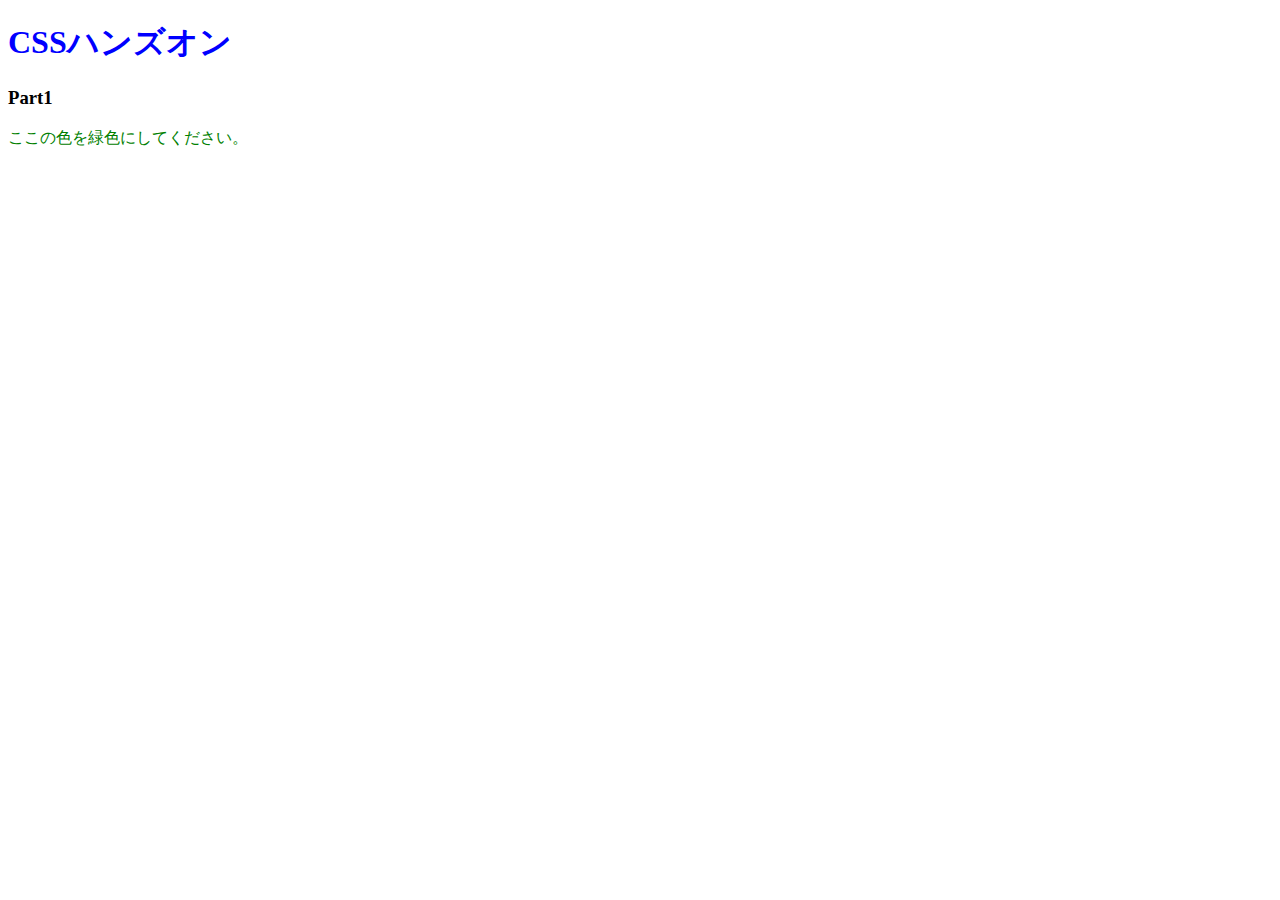
<file: 01.CSSの基本を知ろう/index.html>
<!DOCTYPE html>
<html lang="ja">
<head>
  <meta charset="UTF-8" />
  <!-- ここにstyles.cssを適用するコードを記述 -->
   <link rel ="stylesheet" href="styles.css" />

  
  <title>Document</title>
</head>
<body>
  <h1>CSSハンズオン</h1>
  <h3>Part1</h3>
  <p>ここの色を緑色にしてください。</p>
</body>
</html>
</file>
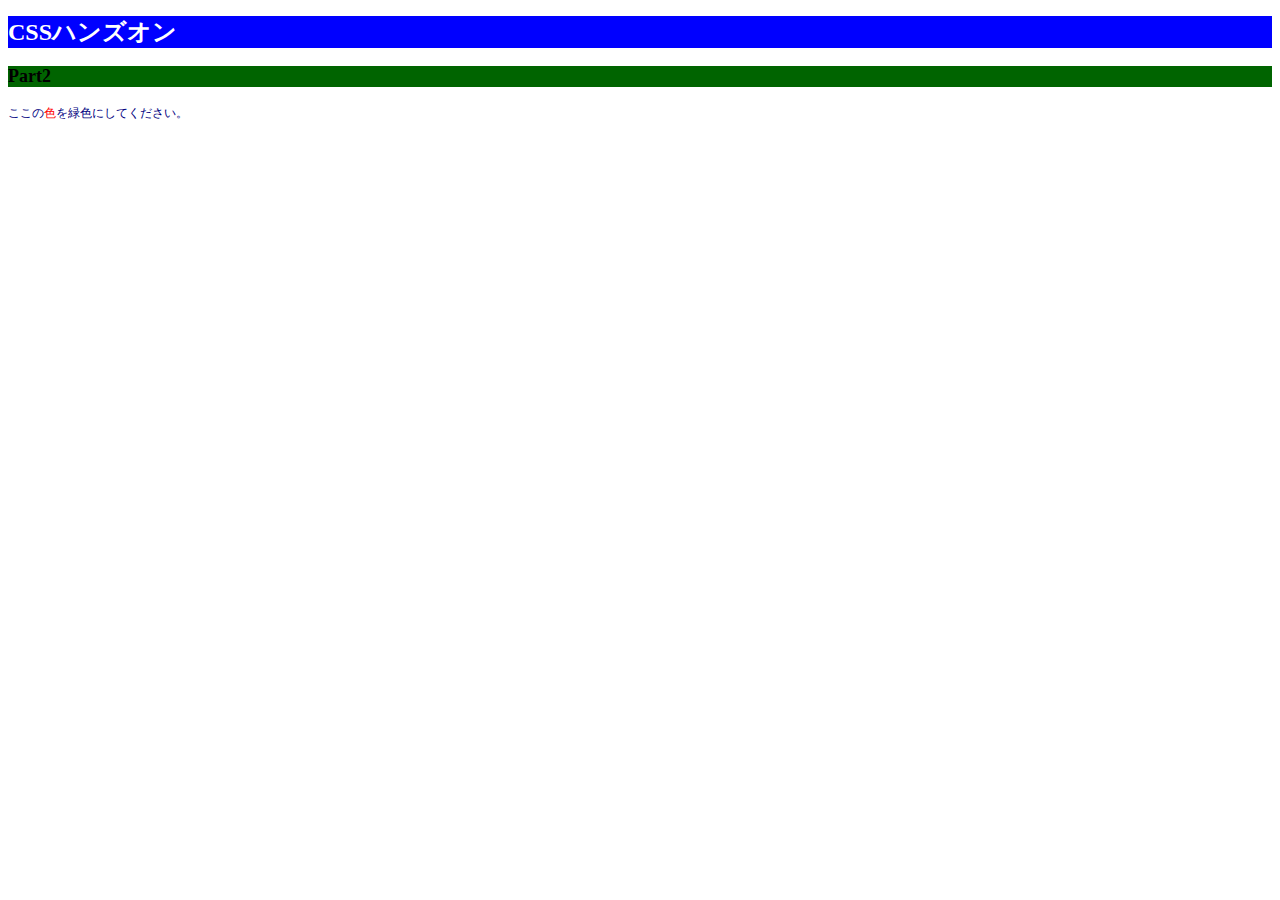
<file: 02.色やサイズを変更してみよう/index.html>
<!DOCTYPE html>
<html lang="ja">
<head>
  <meta charset="UTF-8" />
  <!-- ここにstyles.cssを適用するコードを記述 -->
  <link rel ="stylesheet" href ="styles.css" />
  
  <title>Document</title>
</head>
<body>
  <h1>CSSハンズオン</h1>
  <h3>Part2</h3>
  <!-- 「色」にのみCSSを適用するために編集 -->
  <p>ここの<span>色</span>を緑色にしてください。</p>
</body>
</html>
</file>
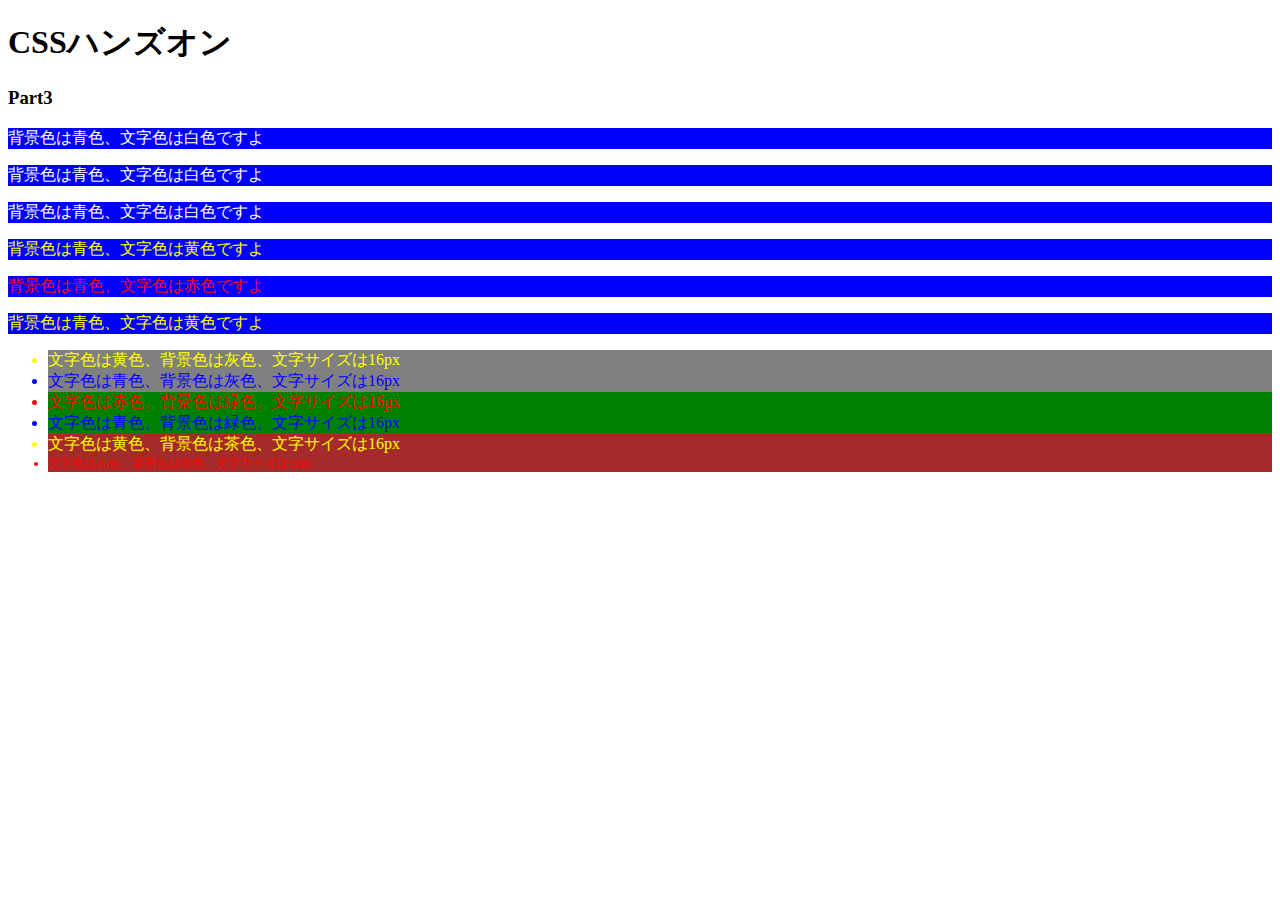
<file: 03.id属性とclass属性/index.html>
<!DOCTYPE html>
<html lang="ja">
<head>
  <meta charset="UTF-8" />
  <link rel="stylesheet" href="styles.css" />
  <title>Document</title>
</head>
<body>
  <h1>CSSハンズオン</h1>
  <h3>Part3</h3>
  <p class="white">背景色は青色、文字色は白色ですよ</p>
  <p class="white">背景色は青色、文字色は白色ですよ</p>
  <p class="white">背景色は青色、文字色は白色ですよ</p>
  <p class="yellow">背景色は青色、文字色は黄色ですよ</p>
  <p id="red">背景色は青色、文字色は赤色ですよ</p>
  <p class="yellow">背景色は青色、文字色は黄色ですよ</p>

  <ul>
    <li class="string-yellow back-gray">文字色は黄色、背景色は灰色、文字サイズは16px</li>
    <li class="string-blue back-gray">文字色は青色、背景色は灰色、文字サイズは16px</li>
    <li class="string-red back-green">文字色は赤色、背景色は緑色、文字サイズは16px</li>
    <li class="string-blue back-green">文字色は青色、背景色は緑色、文字サイズは16px</li>
    <li class="string-yellow back-brown">文字色は黄色、背景色は茶色、文字サイズは16px</li>
    <li class="string-red back-brown" id="small">文字色は赤色、背景色は茶色、文字サイズは12px</li>
  </ul>
</body>
</html>
</file>
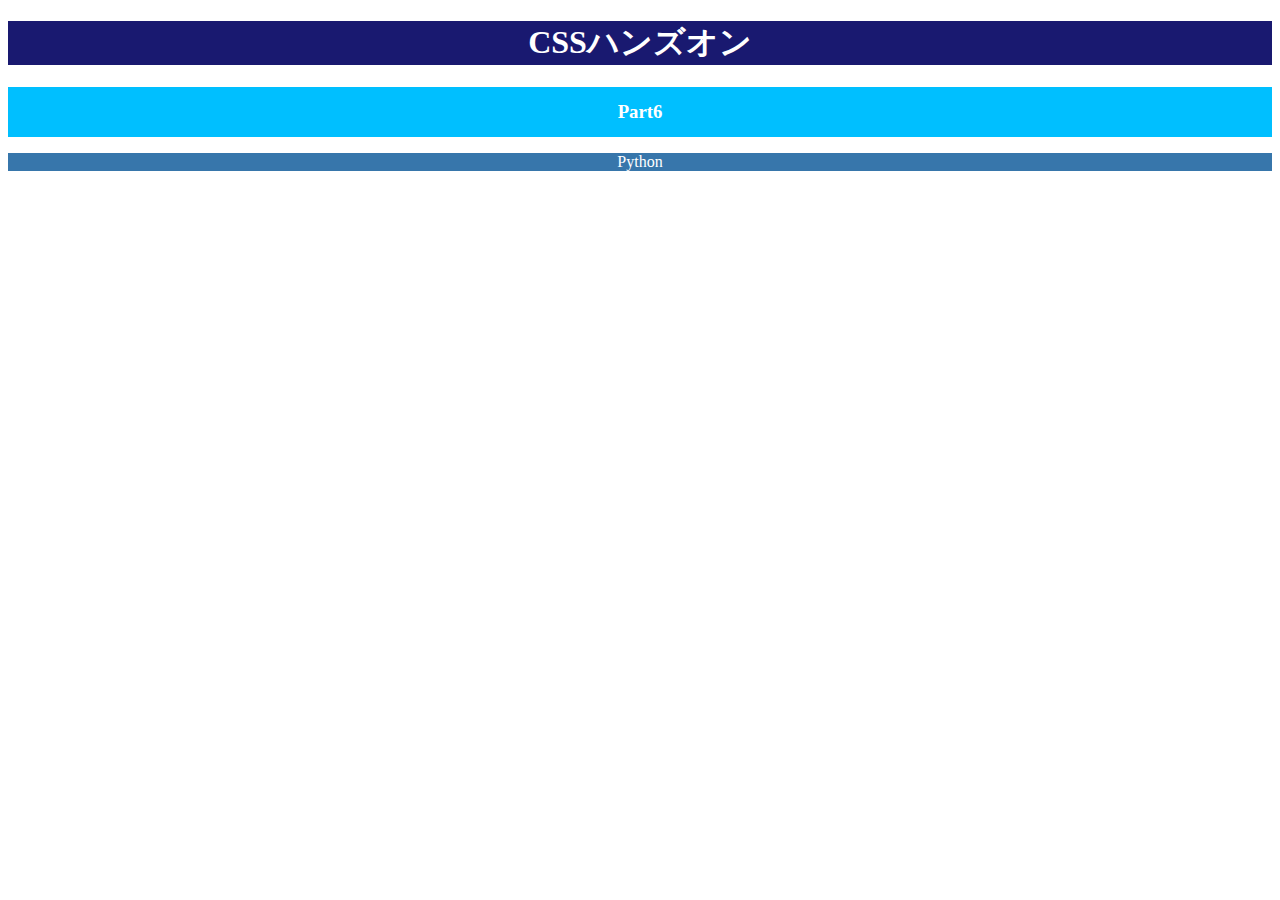
<file: 06.テキストの配置と太さを学ぼう/index.html>
<!DOCTYPE html>
<html lang="ja">
<head>
  <meta charset="UTF-8" />
  <link rel="stylesheet" href="styles.css" />
  <title>Document</title>
</head>
<body>
  <h1>CSSハンズオン</h1>
    <div>

      <h3>Part6</h3>
  </div>
  <p>Python</p>
</body>
</html>
</file>
<file: 01.CSSの基本を知ろう/styles.css>
/* h1要素の文字色を青色で宣言 */
h1 {
    color: blue;
}

p {
    color: green;
}
</file>
<file: 02.色やサイズを変更してみよう/styles.css>
/* html要素の文字サイズを宣言 */
html {
    font-size: 24px;
}


/* h1要素の文字色、背景色、文字サイズを宣言 */
h1 {
    color: white;
    background-color: blue;
    font-size: 1rem;

}
/* h3要素の背景色、文字サイズを宣言 */
h3 {
    background-color: rgb(0, 100, 0);
    font-size: 0.75rem;
}


/* p要素の文字色、文字色、文字サイズを宣言 */
P {
    color: #000080;
    font-size: 0.5rem
}

/* 「色」の文字色を宣言 */
span {
    color: red;
    
}
</file>
<file: 03.id属性とclass属性/styles.css>
/* 6つのp要素に適用するスタイルを宣言 */

p {
    background-color: blue;
}

.white {
    color: white;

}

.yellow {
    color: yellow;
}

#red {
    color: red;

}




/* 6つのli要素に適用するスタイルを宣言 */

li {
    font-size: 16px;
}

.string-yellow {
    color: yellow;
}
.string-blue {
    color: blue;
}
.string-red {
    color: red;
}
.back-gray {
    background-color: gray;

}
.back-green {
    background-color: green;

}

.back-brown {
    background-color: brown;
}

#small {
    font-size: 12px;

}
</file>
<file: 06.テキストの配置と太さを学ぼう/styles.css>
/* h1要素に適用するスタイル */
h1 {
    font-size: 32px;
    color: white;
    background-color: midnightblue;
    text-align: center;

}

/* h3要素に適用するスタイル */
div { 
    height: 50px;

}

h3 {
    color: white;
    background-color: deepskyblue;
    line-height: 50px;
    text-align: center;
}

/* p要素に適用するスタイル */

p {
    color: white;
    background-color: #3776ab;
    text-align: center;

}
</file>
